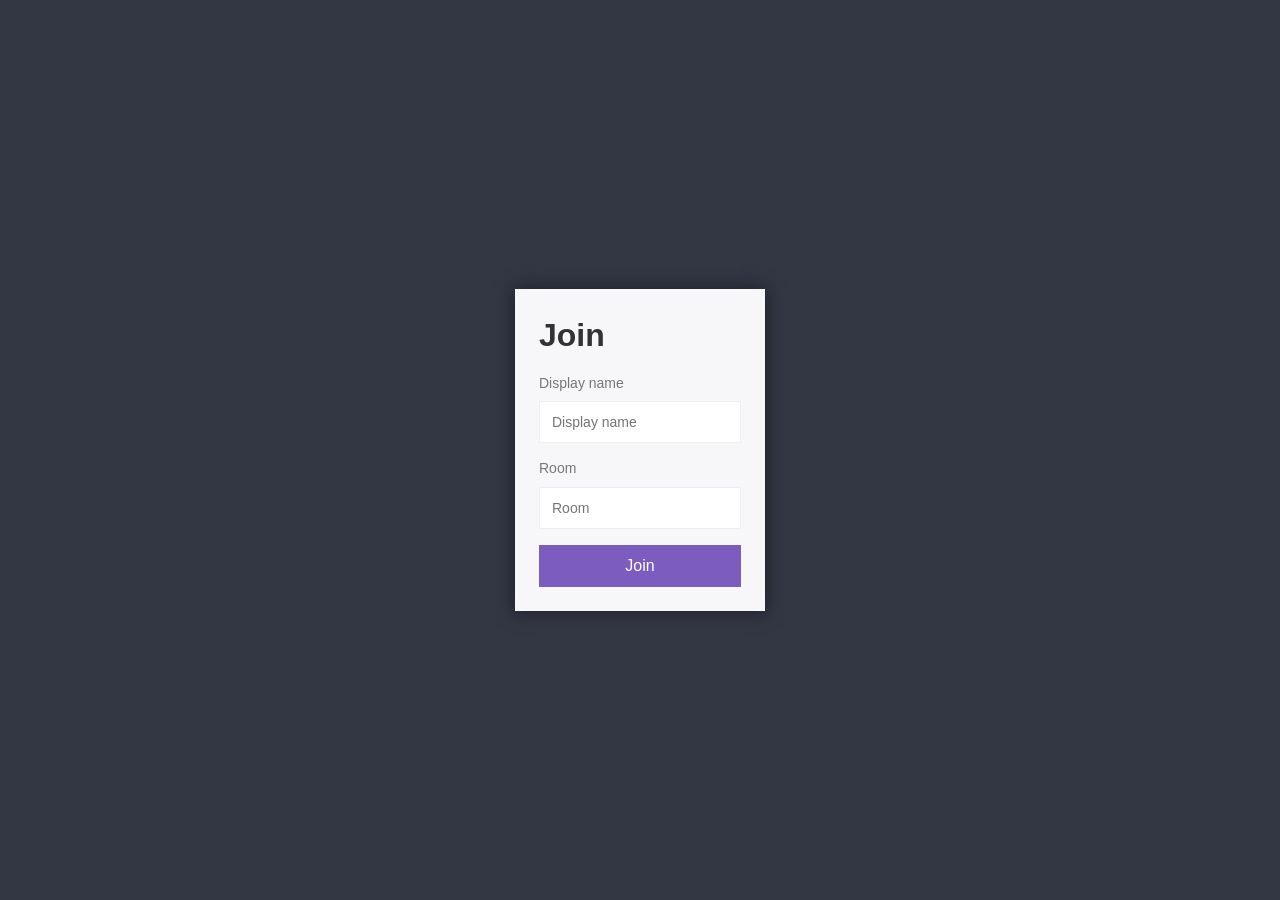
<file: public/index.html>
<!DOCTYPE html>
<html lang="en">
<head>
    <meta charset="UTF-8">
    <meta http-equiv="X-UA-Compatible" content="IE=edge">
    <meta name="viewport" content="width=device-width, initial-scale=1.0">
    <title>Chat App</title>
    <link rel="icon" href="img/favicon.png">
    <link rel="stylesheet" href="css/styles.min.css">
</head>
<body>
    <div class="centered-form">
        <div class="centered-form__box">
            <h1>Join</h1>
            <form action="/chat.html">
                <label>Display name</label>
                <input type="text" name="username" placeholder="Display name" required>
                <label>Room</label>
                <input type="text" name="room" placeholder="Room" required>
                <button>Join</button>
            </form>
        </div>
    </div>
</body>
</html>
</file>
<file: public/css/styles.min.css>
*{margin:0;padding:0;box-sizing:border-box}html{font-size:16px}input{font-size:14px}body{line-height:1.4;color:#333;font-family:Helvetica,Arial,sans-serif}h1{margin-bottom:16px}label{display:block;font-size:14px;margin-bottom:8px;color:#777}input{border:1px solid #eee;padding:12px;outline:none}button{cursor:pointer;padding:12px;background:#7C5CBF;border:none;color:#fff;font-size:16px;transition:background .3s ease}button:hover{background:#6b47b8}button:disabled{cursor:default;background:#7c5cbf94}.centered-form{background:#333744;width:100vw;height:100vh;display:flex;justify-content:center;align-items:center}.centered-form__box{box-shadow:0 0 17px 1px #1D1F26;background:#F7F7FA;padding:24px;width:250px}.centered-form button{width:100%}.centered-form input{margin-bottom:16px;width:100%}.chat{display:flex}.chat__sidebar{height:100vh;color:#fff;background:#333744;width:225px;overflow-y:scroll}.chat__main{flex-grow:1;display:flex;flex-direction:column;max-height:100vh}.chat__messages{flex-grow:1;padding:24px 24px 0;overflow-y:scroll}.message{margin-bottom:16px}.message__name{font-weight:600;font-size:14px;margin-right:8px}.message__meta{color:#777;font-size:14px}.message a{color:#0070CC}.compose{display:flex;flex-shrink:0;margin-top:16px;padding:24px}.compose form{display:flex;flex-grow:1;margin-right:16px}.compose input{border:1px solid #eee;width:100%;padding:12px;margin:0 16px 0 0;flex-grow:1}.compose button{font-size:14px}.room-title{font-weight:400;font-size:22px;background:#2c2f3a;padding:24px}.list-title{font-weight:500;font-size:18px;margin-bottom:4px;padding:12px 24px 0}.users{list-style-type:none;font-weight:300;padding:12px 24px 0}
</file>
